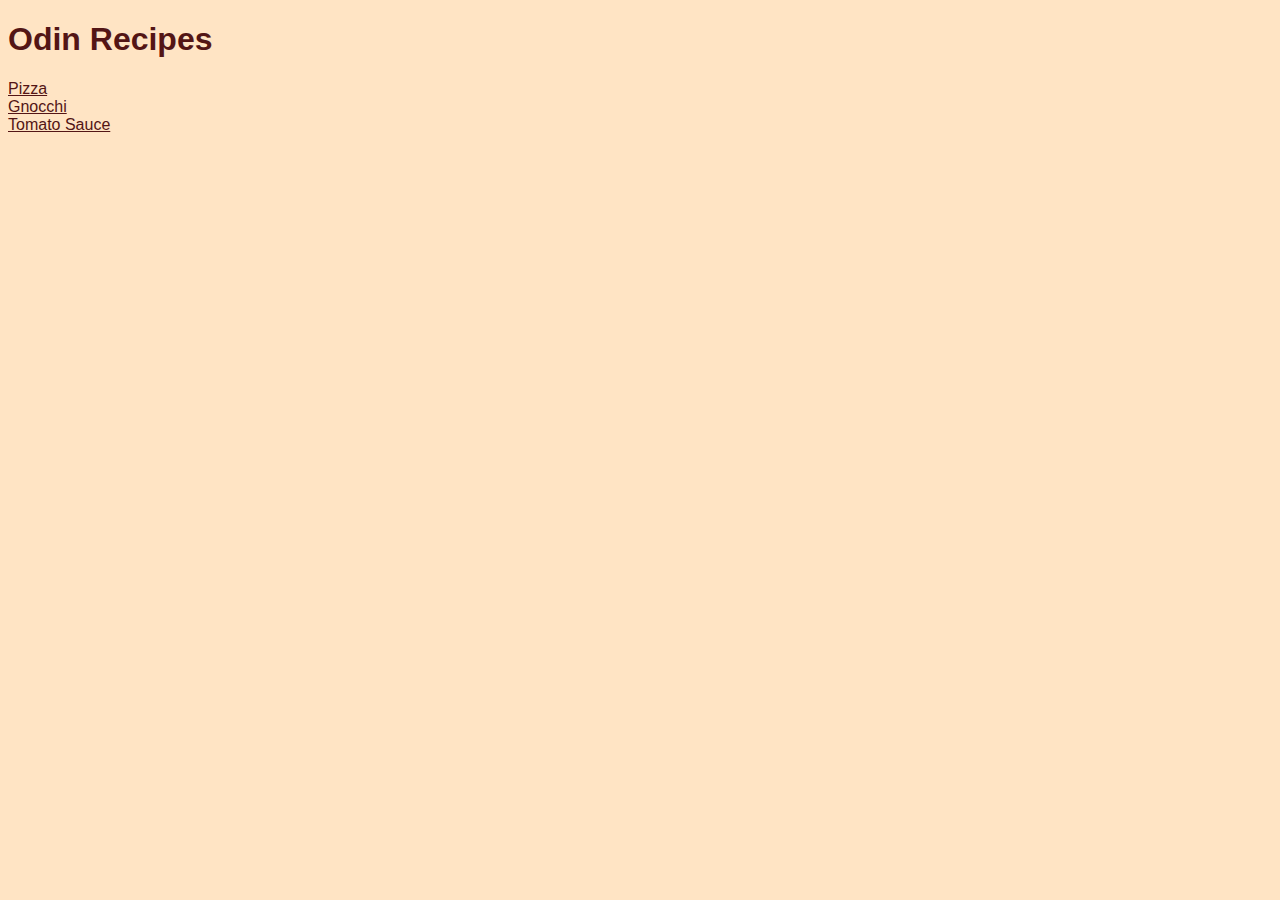
<file: index.html>
<!DOCTYPE html>
<html lang="en">

<head>
    <meta charset="UTF-8">
    <title>Odin Recipes</title>
    <link rel="stylesheet" href="css/style.css">
</head>

<body>
    <h1>Odin Recipes</h1>

    <ul>
        <li><a href="./recipes/pizza.html">Pizza</a></li>
        <li><a href="./recipes/gnocchi.html">Gnocchi</a></li>
        <li><a href="./recipes/tomato-sauce.html">Tomato Sauce</a></li>
    </ul>
</body>

</html>
</file>
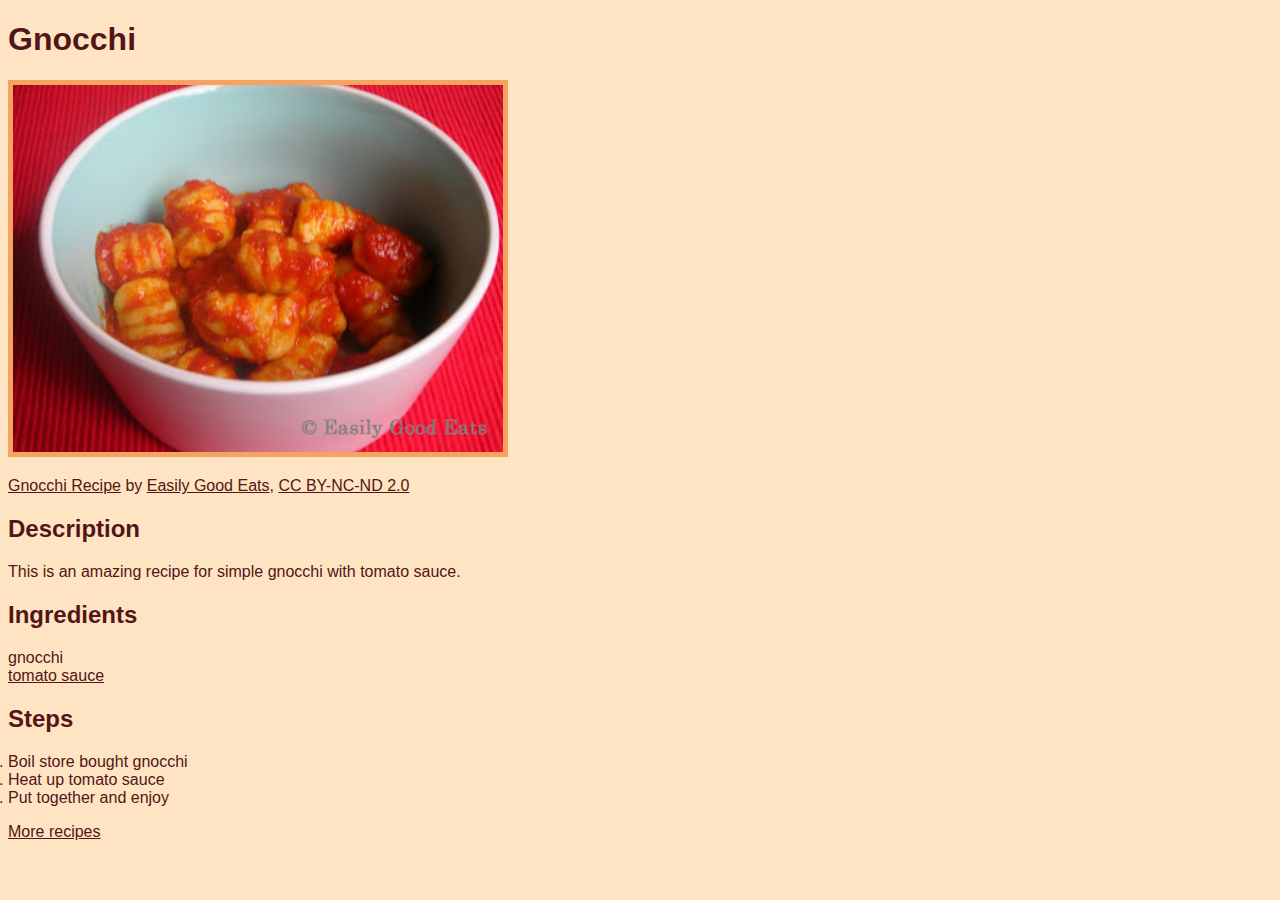
<file: recipes/gnocchi.html>
<!DOCTYPE html>
<html lang="en">
<head>
    <meta charset="UTF-8">
    <title>Gnocchi Recipe</title>
    <link rel="stylesheet" href="../css/style.css">
</head>
<body>
    <h1>Gnocchi</h1>

    <div class="image">
            <img src="../img/gnocchi.jpg">
    </div>
    <p><a href="https://easilygoodeats.blogspot.com/2013/07/gnocchi-recipe.html" rel="noopener">Gnocchi Recipe</a>
        by <a href="https://easilygoodeats.blogspot.com/" rel="noopener">Easily Good Eats</a>, 
        <a href="https://creativecommons.org/licenses/by-nc-nd/2.0/deed.de" rel="license noopener noreferrer">CC BY-NC-ND 2.0</a></p>
    
    <h2>Description</h2>
    <p>This is an amazing recipe for simple gnocchi with tomato sauce.</p>

    <h2>Ingredients</h2>
    <ul>
        <li>gnocchi</li>
        <li><a href="tomato-sauce.html">tomato sauce</a></li>
    </ul>

    <h2>Steps</h2>
    <ol>
        <li>Boil store bought gnocchi</li>
        <li>Heat up tomato sauce</li>
        <li>Put together and enjoy</li>
    </ol>

    <a href="../index.html">More recipes</a>
</body>
</html>
</file>
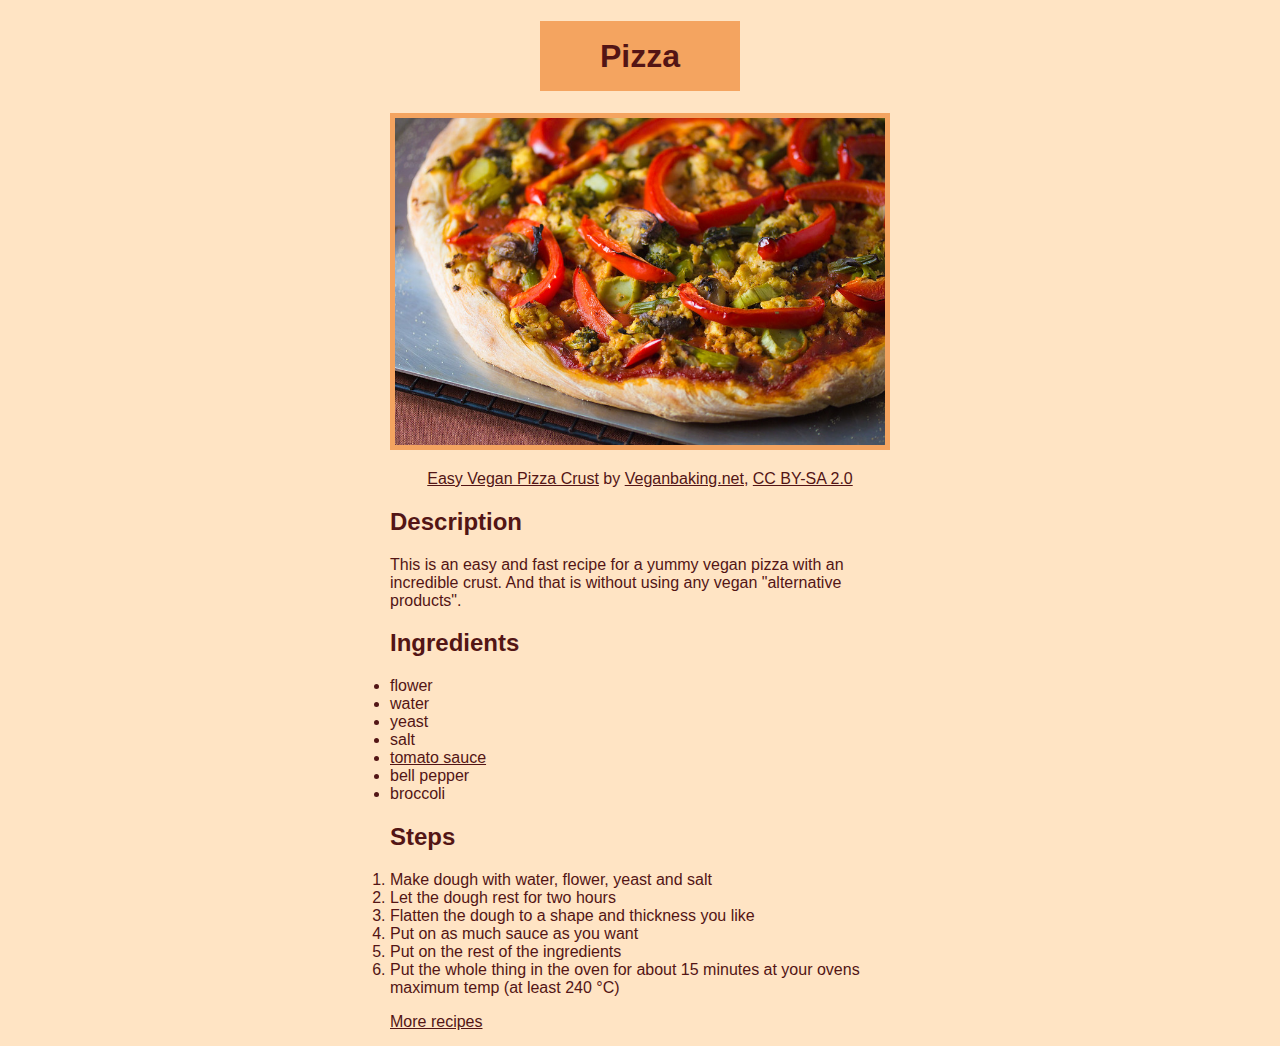
<file: recipes/pizza.html>
<!DOCTYPE html>
<html lang="en">

<head>
    <meta charset="UTF-8">
    <title>Pizza Recipe</title>
    <link rel="stylesheet" href="../css/style.css">

</head>

<body>
    <div class="main">
        <div class="title">
            <h1>Pizza</h1>
        </div>

        <div class="center">
            <img src="../img/pizza.jpg" alt="A closeup of a vegan pizza with bell pepper and broccoli">
        </div>

        <div class="center source">
            <p><a href="https://www.flickr.com/photos/vegan-baking/5753189490" title="Easy Vegan Pizza Crust">Easy Vegan
                    Pizza
                    Crust</a>
                by <a href="https://www.flickr.com/photos/vegan-baking/">Veganbaking.net</a>, <a
                    href="https://creativecommons.org/licenses/by-sa/2.0/deed.de" rel="license noopener noreferrer">CC
                    BY-SA
                    2.0</a></p>
        </div>

        <div class="content">
            <h2>Description</h2>
            <p>This is an easy and fast recipe for a yummy vegan pizza with an incredible crust.
                And that is without using any vegan "alternative products".</p>

            <h2>Ingredients</h2>
            <div class="list">
                <ul>
                    <li>flower</li>
                    <li>water</li>
                    <li>yeast</li>
                    <li>salt</li>
                    <li><a href="tomato-sauce.html">tomato sauce</a></li>
                    <li>bell pepper</li>
                    <li>broccoli</li>
                </ul>
            </div>


            <h2>Steps</h2>
            <ol>
                <li>Make dough with water, flower, yeast and salt</li>
                <li>Let the dough rest for two hours</li>
                <li>Flatten the dough to a shape and thickness you like</li>
                <li>Put on as much sauce as you want</li>
                <li>Put on the rest of the ingredients</li>
                <li>Put the whole thing in the oven for about 15 minutes at your ovens maximum temp (at least 240
                    &#176;C)</li>
            </ol>

            <a href="../index.html">More recipes</a>
        </div>
    </div>

</body>

</html>
</file>
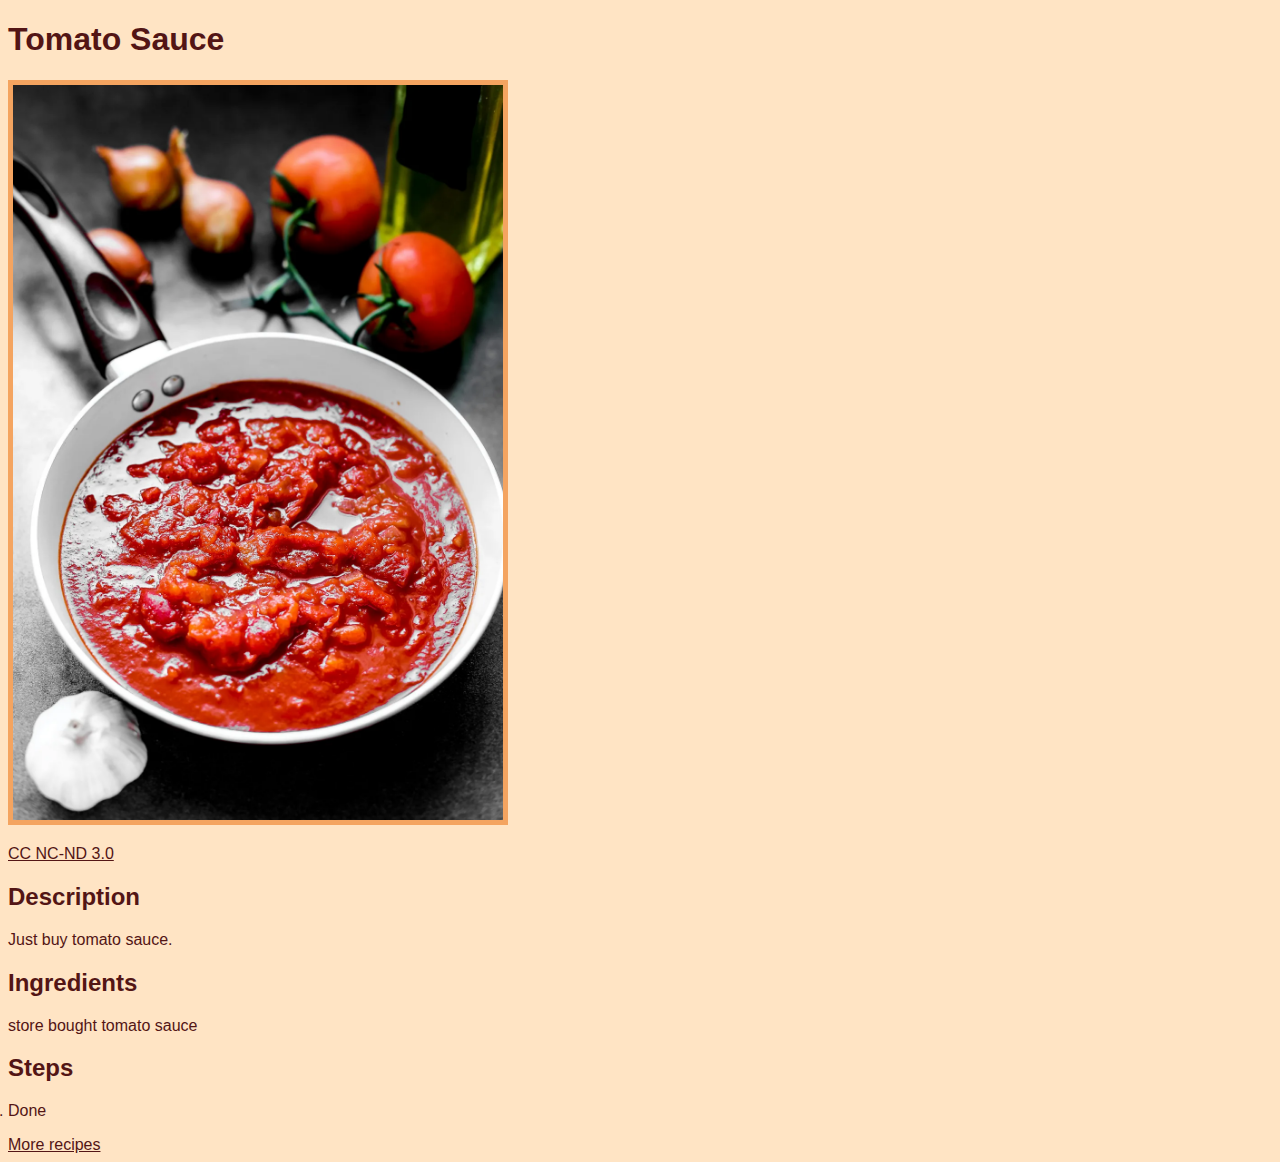
<file: recipes/tomato-sauce.html>
<!DOCTYPE html>
<html lang="en">
<head>
    <meta charset="UTF-8">
    <title>Tomato Sauce "Recipe"</title>
    <link rel="stylesheet" href="../css/style.css">
</head>
<body>
    <h1>Tomato Sauce</h1>

    <div class="image">
        <img src="../img/tomato.jpg" alt="A pan full of tomato sauce sourrounded by tomatos, onions and garlic" height="500" width="300">
    </div>
    <p><a href="https://creativecommons.org/licenses/nc-nd/3.0/deed.de" rel="license noopener noreferrer">CC NC-ND 3.0</a></p>
    
    <h2>Description</h2>
    <p>Just buy tomato sauce.</p>

    <h2>Ingredients</h2>
    <ul>
        <li>store bought tomato sauce</li>
    </ul>

    <h2>Steps</h2>
    <ol>
        <li>Done</li>
    </ol>

    <a href="../index.html">More recipes</a>
</body>
</html>
</file>
<file: css/style.css>
* {
    background-color: bisque;
    box-sizing: border-box;
    padding: 0px;
    font-family: Arial, Helvetica, sans-serif;
    /* border: 2px solid red; */
    color: rgb(83, 21, 21);
}

.main {
    width: 800px;
    margin: 15px auto;
}

.center {
    text-align: center;
}

.title {
    text-align: center;
    background-color: san;
    width: 200px;
    margin: 20px auto;
}

.title h1 {
    background-color: sandybrown;
    line-height: 70px;
}

img {
    height: auto;
    width: 500px;
    border: 5px solid sandybrown;
}

.source {

}

.content {
    width: 500px;
    margin: 0px auto;
}
</file>
